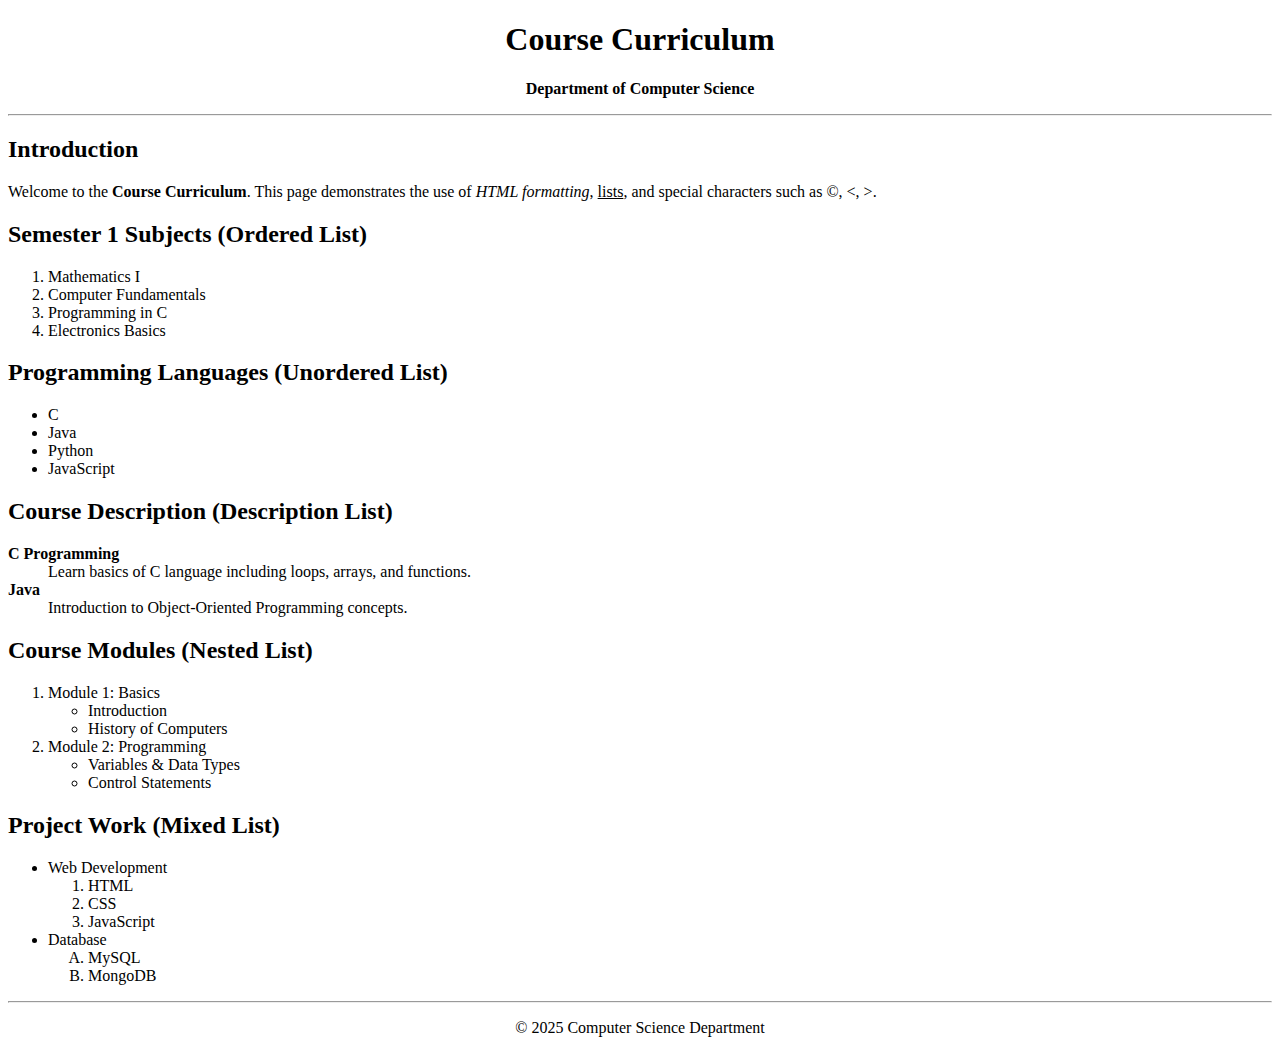
<file: Experiment 01/Experiment 1.html>
<!DOCTYPE html>
<html lang="en">

<head>
  <meta charset="UTF-8" />
  <meta name="viewport" content="width=device-width, initial-scale=1.0" />
  <title>Course Curriculam</title>
</head>

<body>
  <h1 align="center">Course Curriculum</h1>
  <p align="center"><b>Department of Computer Science</b></p>
  <hr />

  <h2>Introduction</h2>
  <p>
    Welcome to the <b>Course Curriculum</b>. This page demonstrates the use of
    <i>HTML formatting</i>, <u>lists</u>, and special characters such as
    &copy;, &lt;, &gt;.
  </p>

  <h2>Semester 1 Subjects (Ordered List)</h2>
  <ol>
    <li>Mathematics I</li>
    <li>Computer Fundamentals</li>
    <li>Programming in C</li>
    <li>Electronics Basics</li>
  </ol>

  <h2>Programming Languages (Unordered List)</h2>
  <ul>
    <li>C</li>
    <li>Java</li>
    <li>Python</li>
    <li>JavaScript</li>
  </ul>

  <h2>Course Description (Description List)</h2>
  <dl>
    <dt><b>C Programming</b></dt>
    <dd>
      Learn basics of C language including loops, arrays, and functions.
    </dd>
    <dt><b>Java</b></dt>
    <dd>Introduction to Object-Oriented Programming concepts.</dd>
  </dl>

  <h2>Course Modules (Nested List)</h2>
  <ol>
    <li>
      Module 1: Basics
      <ul>
        <li>Introduction</li>
        <li>History of Computers</li>
      </ul>
    </li>
    <li>
      Module 2: Programming
      <ul>
        <li>Variables & Data Types</li>
        <li>Control Statements</li>
      </ul>
    </li>
  </ol>

  <h2>Project Work (Mixed List)</h2>
  <ul>
    <li>
      Web Development
      <ol>
        <li>HTML</li>
        <li>CSS</li>
        <li>JavaScript</li>
      </ol>
    </li>
    <li>
      Database
      <ol type="A">
        <li>MySQL</li>
        <li>MongoDB</li>
      </ol>
    </li>
  </ul>

  <hr />
  <p align="center">&copy; 2025 Computer Science Department</p>
</body>

</html>
</file>
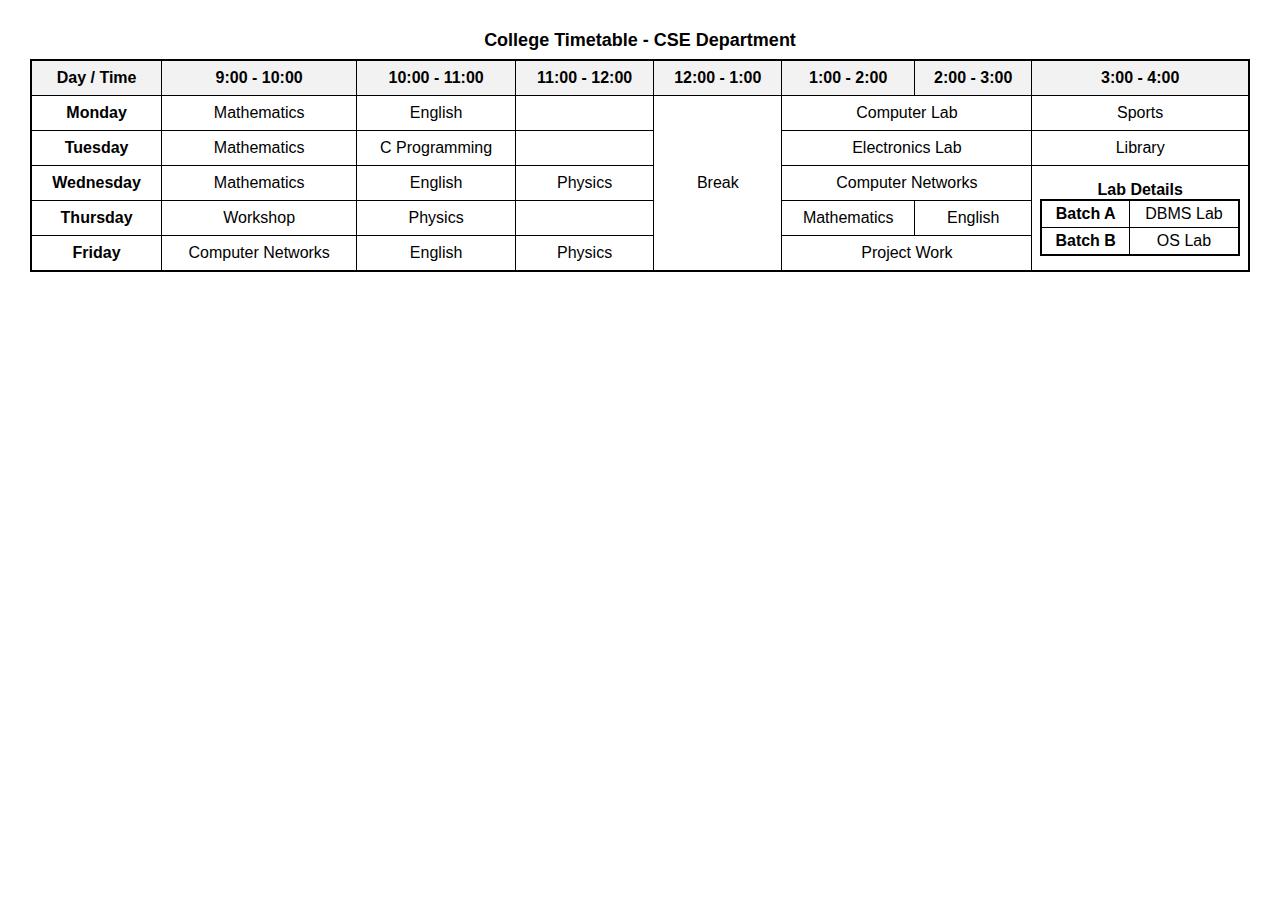
<file: Experiment 03/Experiment 3.html>
<!DOCTYPE html>
<html lang="en">

<head>
  <meta charset="UTF-8" />
  <meta name="viewport" content="width=device-width, initial-scale=1.0" />
  <title>College Timetable - CSE Department</title>
  <style>
    body {
      font-family: Arial, sans-serif;
      margin: 30px;
      background-color: #fff;
    }

    table {
      border-collapse: collapse;
      width: 100%;
      text-align: center;
      border: 2px solid #000;
      /* Outer border */
    }

    th,
    td {
      border: 1px solid #000;
      padding: 8px;
    }

    caption {
      caption-side: top;
      font-weight: bold;
      font-size: 18px;
      margin-bottom: 8px;
    }

    th {
      background-color: #f2f2f2;
    }

    .nested-table {
      border-collapse: collapse;
      width: 100%;
    }

    .nested-table td {
      border: 1px solid #000;
      padding: 4px;
    }
  </style>
</head>

<body>
  <table>
    <caption>
      College Timetable - CSE Department
    </caption>
    <tr>
      <th>Day / Time</th>
      <th>9:00 - 10:00</th>
      <th>10:00 - 11:00</th>
      <th>11:00 - 12:00</th>
      <th>12:00 - 1:00</th>
      <th>1:00 - 2:00</th>
      <th>2:00 - 3:00</th>
      <th>3:00 - 4:00</th>
    </tr>

    <tr>
      <td><b>Monday</b></td>
      <td>Mathematics</td>
      <td>English</td>
      <td></td>
      <td rowspan="5">Break</td>
      <td colspan="2">Computer Lab</td>
      <td>Sports</td>
    </tr>

    <tr>
      <td><b>Tuesday</b></td>
      <td>Mathematics</td>
      <td>C Programming</td>
      <td></td>
      <td colspan="2">Electronics Lab</td>
      <td>Library</td>
    </tr>

    <tr>
      <td><b>Wednesday</b></td>
      <td>Mathematics</td>
      <td>English</td>
      <td>Physics</td>
      <td colspan="2">Computer Networks</td>
      <td rowspan="3">
        <b>Lab Details</b><br />
        <table class="nested-table">
          <tr>
            <td><b>Batch A</b></td>
            <td>DBMS Lab</td>
          </tr>
          <tr>
            <td><b>Batch B</b></td>
            <td>OS Lab</td>
          </tr>
        </table>
      </td>
    </tr>

    <tr>
      <td><b>Thursday</b></td>
      <td>Workshop</td>
      <td>Physics</td>
      <td></td>
      <td>Mathematics</td>
      <td>English</td>
    </tr>

    <tr>
      <td><b>Friday</b></td>
      <td>Computer Networks</td>
      <td>English</td>
      <td>Physics</td>
      <td colspan="2">Project Work</td>
    </tr>
  </table>
</body>

</html>
</file>
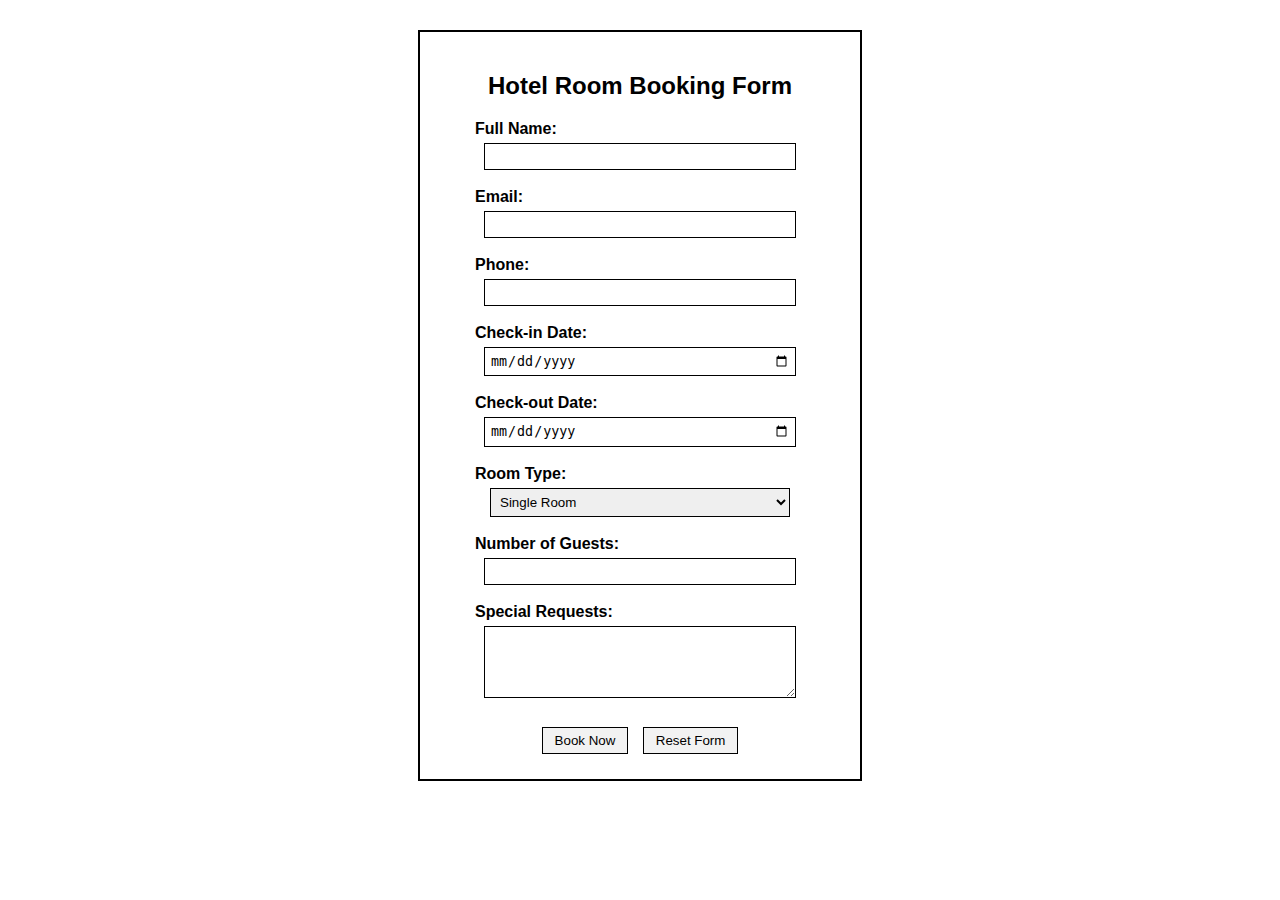
<file: Experiment 04/Experiment 4.html>
<!DOCTYPE html>
<html lang="en">

<head>
  <meta charset="UTF-8" />
  <meta name="viewport" content="width=device-width, initial-scale=1.0" />
  <title>Hotel Room Booking Form</title>
  <style>
    body {
      font-family: Arial, sans-serif;
      background-color: #ffffff;
      margin: 30px;
    }

    .form-container {
      width: 400px;
      margin: 0 auto;
      border: 2px solid #000;
      padding: 20px;
      text-align: center;
    }

    h2 {
      text-align: center;
      text-decoration: none;
      margin-bottom: 20px;
    }

    label {
      display: block;
      text-align: left;
      margin: 8px 0 5px 35px;
      font-weight: bold;
    }

    input,
    select,
    textarea {
      width: 75%;
      padding: 5px;
      margin-bottom: 10px;
      border: 1px solid #000;
    }

    textarea {
      height: 60px;
    }

    .buttons {
      margin-top: 10px;
    }

    button {
      padding: 5px 12px;
      margin: 5px;
      border: 1px solid #000;
      background-color: #f2f2f2;
      cursor: pointer;
    }

    button:hover {
      background-color: #e6e6e6;
    }
  </style>
</head>

<body>
  <div class="form-container">
    <h2>Hotel Room Booking Form</h2>

    <form>
      <label for="name">Full Name:</label>
      <input type="text" id="name" name="name" required />

      <label for="email">Email:</label>
      <input type="email" id="email" name="email" required />

      <label for="phone">Phone:</label>
      <input type="tel" id="phone" name="phone" required />

      <label for="checkin">Check-in Date:</label>
      <input type="date" id="checkin" name="checkin" required />

      <label for="checkout">Check-out Date:</label>
      <input type="date" id="checkout" name="checkout" required />

      <label for="room">Room Type:</label>
      <select id="room" name="room">
        <option>Single Room</option>
        <option>Double Room</option>
        <option>Suite</option>
      </select>

      <label for="guests">Number of Guests:</label>
      <input type="number" id="guests" name="guests" min="1" max="10" />

      <label for="requests">Special Requests:</label>
      <textarea id="requests" name="requests"></textarea>

      <div class="buttons">
        <button type="submit">Book Now</button>
        <button type="reset">Reset Form</button>
      </div>
    </form>
  </div>
</body>

</html>
</file>
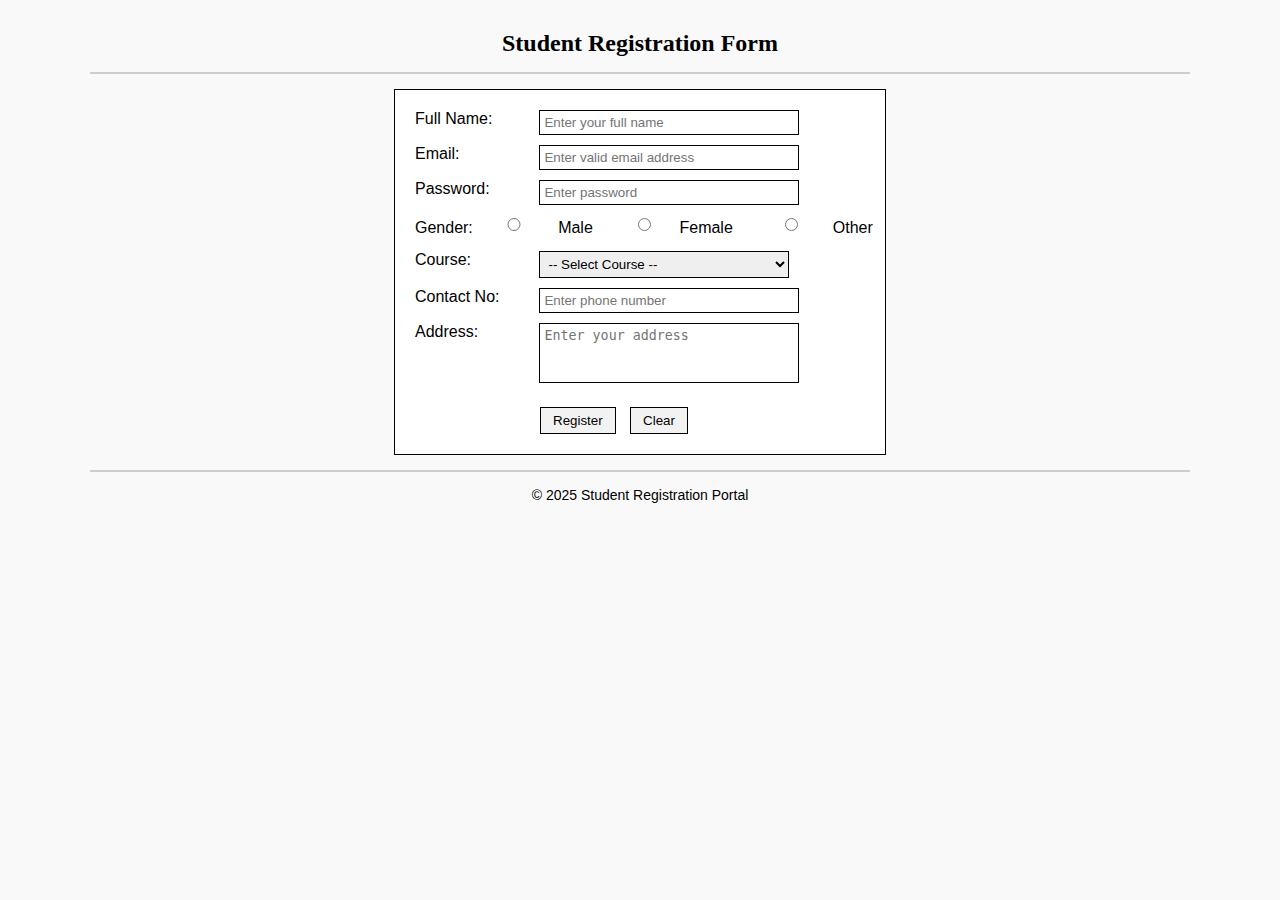
<file: Experiment 05/Experiment 5.html>
<!DOCTYPE html>
<html lang="en">

<head>
  <meta charset="UTF-8" />
  <meta name="viewport" content="width=device-width, initial-scale=1.0" />
  <title>Student Registration Form</title>
  <style>
    body {
      font-family: Arial, sans-serif;
      background-color: #f9f9f9;
      margin: 30px;
    }

    h2 {
      text-align: center;
      font-family: "Times New Roman", serif;
      margin-bottom: 10px;
    }

    form {
      width: 450px;
      margin: 0 auto;
      border: 1px solid #000;
      padding: 20px;
      background-color: #fff;
    }

    label {
      display: inline-block;
      width: 120px;
      margin-bottom: 8px;
      vertical-align: top;
    }

    input,
    select,
    textarea {
      width: 250px;
      padding: 4px;
      margin-bottom: 10px;
      border: 1px solid #000;
    }

    textarea {
      height: 50px;
      resize: none;
    }

    /* Fix gender row alignment */
    .gender-row {
      display: flex;
      align-items: center;
      margin-bottom: 10px;
    }

    .gender-row label {
      width: 120px;
      margin: 0;
    }

    .gender-options {
      display: flex;
      gap: 20px;
      align-items: center;
    }

    .gender-options label {
      font-weight: normal;
      display: flex;
      align-items: center;
      gap: 5px;
      margin: 0;
    }

    .buttons {
      text-align: left;
      margin-left: 125px;
      margin-top: 10px;
    }

    button {
      padding: 5px 12px;
      margin-right: 10px;
      border: 1px solid #000;
      background-color: #f2f2f2;
      cursor: pointer;
    }

    button:hover {
      background-color: #e6e6e6;
    }

    hr {
      margin: 15px auto;
      width: 90%;
      border: 1px solid #ccc;
    }

    footer {
      text-align: center;
      margin-top: 15px;
      font-size: 14px;
    }
  </style>
</head>

<body>
  <h2>Student Registration Form</h2>
  <hr />

  <form method="post" action="submit_form.php">
    <label for="name">Full Name:</label>
    <input type="text" id="name" name="name" placeholder="Enter your full name" required /><br />

    <label for="email">Email:</label>
    <input type="email" id="email" name="email" placeholder="Enter valid email address" required /><br />

    <label for="password">Password:</label>
    <input type="password" id="password" name="password" placeholder="Enter password" required /><br />

    <!-- Fixed Gender Row -->
    <div class="gender-row">
      <label>Gender:</label>
      <div class="gender-options">
        <label><input type="radio" name="gender" value="Male" required />
          Male</label>
        <label><input type="radio" name="gender" value="Female" /> Female</label>
        <label><input type="radio" name="gender" value="Other" /> Other</label>
      </div>
    </div>

    <label for="course">Course:</label>
    <select id="course" name="course" required>
      <option value="">-- Select Course --</option>
      <option value="B.Tech">B.Tech</option>
      <option value="BCA">BCA</option>
      <option value="MCA">MCA</option>
      <option value="MBA">MBA</option>
    </select><br />

    <label for="contact">Contact No:</label>
    <input type="tel" id="contact" name="contact" placeholder="Enter phone number" required /><br />

    <label for="address">Address:</label>
    <textarea id="address" name="address" placeholder="Enter your address" required></textarea><br />

    <div class="buttons">
      <button type="submit">Register</button>
      <button type="reset">Clear</button>
    </div>
  </form>

  <hr />
  <footer>© 2025 Student Registration Portal</footer>
</body>

</html>
</file>
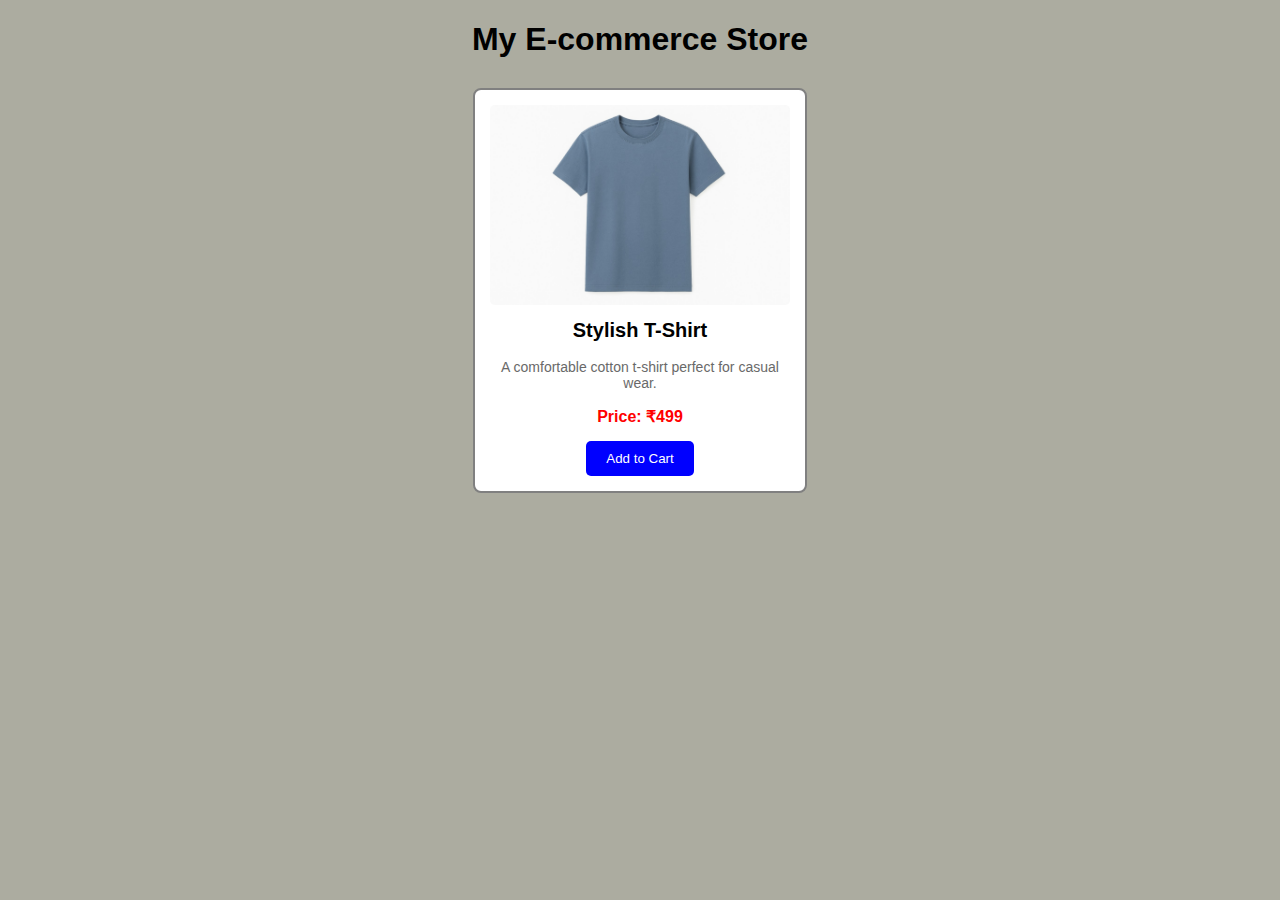
<file: Experiment 06/Experiment 6.html>
<!DOCTYPE html>
<html lang="en">

<head>
    <meta charset="UTF-8">
    <meta name="viewport" content="width=device-width, initial-scale=1.0">
    <title>Simple Product Page</title>
    <!-- Linking CSS file -->
    <link rel="stylesheet" href="Experiment 6 Style.css">
</head>

<body>
    <h1>My E-commerce Store</h1>
    <!-- Product Section -->
    <div class="product-box">
        <!-- Product Image -->
        <img src="T-shirt Image.jpg" alt="Product Image">
        <!-- Product Details -->
        <h2>Stylish T-Shirt</h2>
        <p class="description">A comfortable cotton t-shirt perfect for casual wear.</p>
        <p class="price">Price: ₹499</p>
        <button>Add to Cart</button>
    </div>
</body>

</html>
</file>
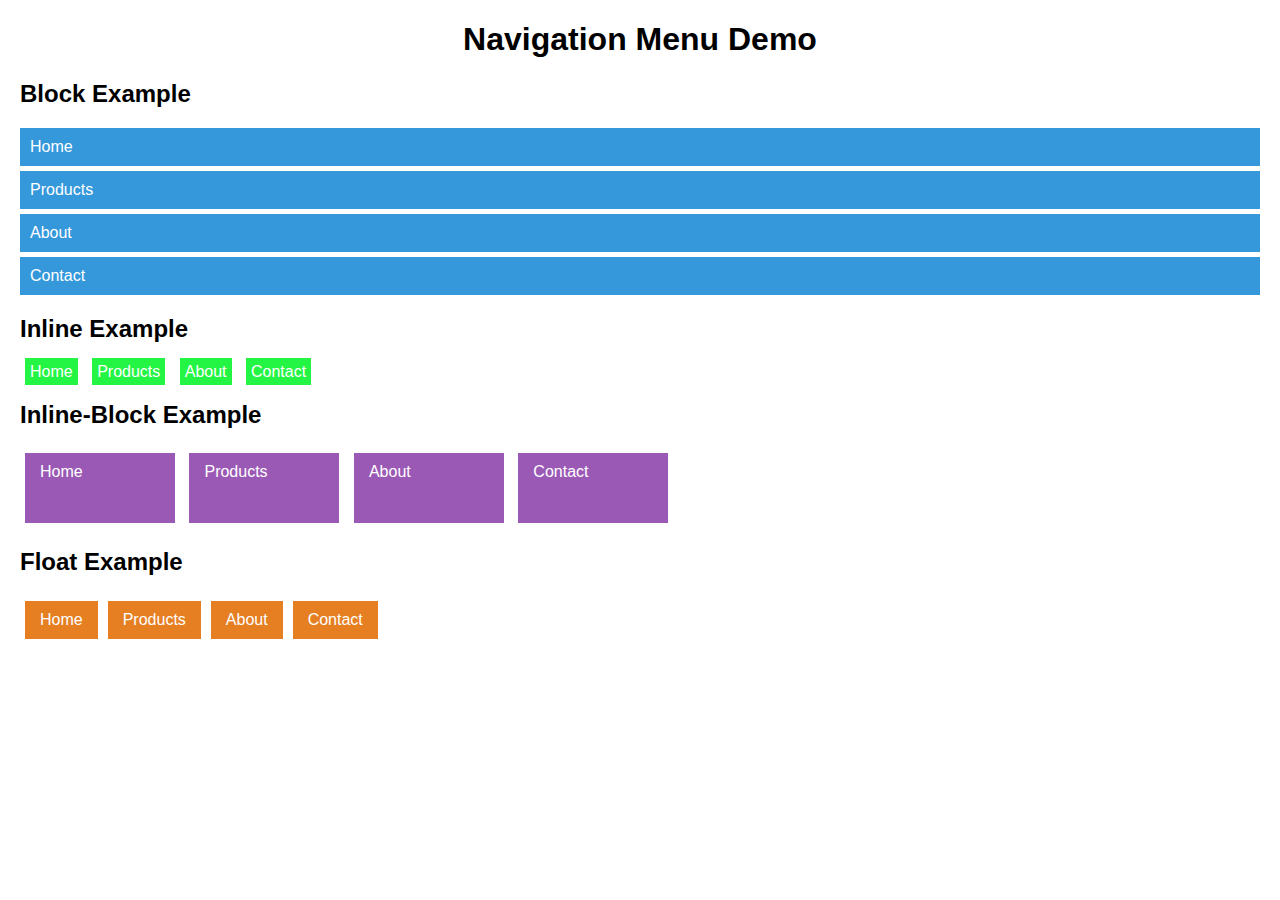
<file: Experiment 07/Experiment 7.html>
<!DOCTYPE html>
<html lang="en">

<head>
  <meta charset="UTF-8">
  <title>Navigation Menu Example</title>
  <link rel="stylesheet" href="Experiment 7 Style.css">
</head>

<body>
  <h1 align="center">Navigation Menu Demo</h1>
  <!-- Block Example -->
  <h2>Block Example</h2>
  <div class="block-menu">
    <a href="#">Home</a>
    <a href="#">Products</a>
    <a href="#">About</a>
    <a href="#">Contact</a>
  </div>
  <!-- Inline Example -->
  <h2>Inline Example</h2>
  <div class="inline-menu">
    <a href="#">Home</a>
    <a href="#">Products</a>
    <a href="#">About</a>
    <a href="#">Contact</a>
  </div>
  <!-- Inline-Block Example -->
  <h2>Inline-Block Example</h2>
  <div class="inline-block-menu">
    <a href="#">Home</a>
    <a href="#">Products</a>
    <a href="#">About</a>
    <a href="#">Contact</a>
  </div>
  <!-- Float Example -->
  <h2>Float Example</h2>
  <div class="float-menu">
    <a href="#">Home</a>
    <a href="#">Products</a>
    <a href="#">About</a>
    <a href="#">Contact</a>
  </div>
</body>

</html>
</file>
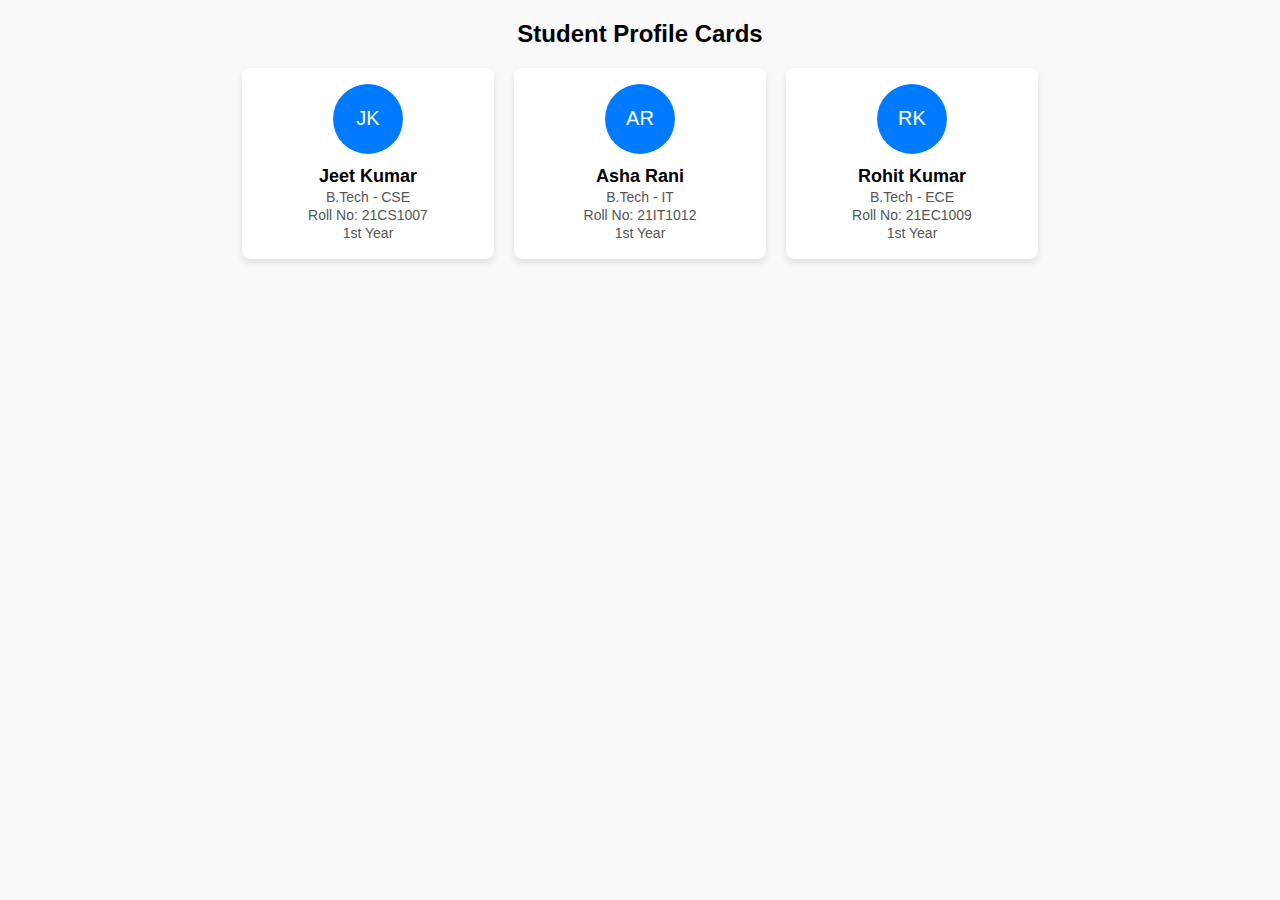
<file: Experiment 08/Experiment 8.html>
<html>

<head>
    <title>Experiment - Flexbox Student Profile Card</title>
    <link rel="stylesheet" href="Experiment 8 Style.css">
</head>

<body>
    <h2>Student Profile Cards</h2>
    <div class="container">
        <div class="card">
            <div class="avatar">JK</div>
            <div class="name">Jeet Kumar</div>
            <div class="detail">B.Tech - CSE</div>
            <div class="detail">Roll No: 21CS1007</div>
            <div class="detail">1st Year</div>
        </div>
        <div class="card">
            <div class="avatar">AR</div>
            <div class="name">Asha Rani</div>
            <div class="detail">B.Tech - IT</div>
            <div class="detail">Roll No: 21IT1012</div>
            <div class="detail">1st Year</div>
        </div>
        <div class="card">
            <div class="avatar">RK</div>
            <div class="name">Rohit Kumar</div>
            <div class="detail">B.Tech - ECE</div>
            <div class="detail">Roll No: 21EC1009</div>
            <div class="detail">1st Year</div>
        </div>
    </div>
</body>

</html>
</file>
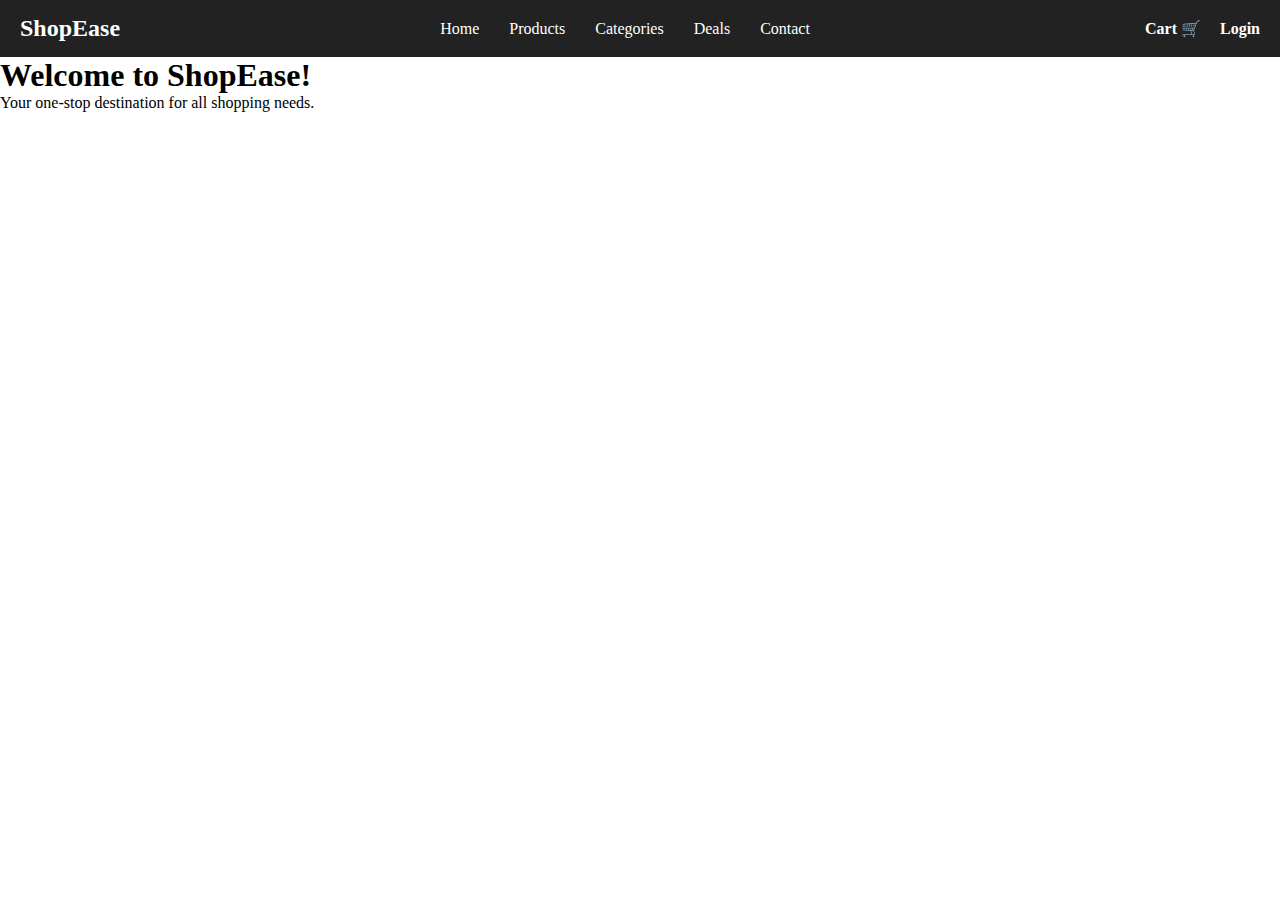
<file: Experiment 10/Experiment 10.html>
<!DOCTYPE html>
<html lang="en">

<head>
    <meta charset="UTF-8">
    <meta name="viewport" content="width=device-width, initial-scale=1.0">
    <title>E-commerce Navbar</title>
    <link rel="stylesheet" href="Experiment 10 Style.css">
</head>

<body>
    <nav class="navbar">
        <div class="logo">ShopEase</div>
        <ul class="nav-links">
            <li><a href="#">Home</a></li>
            <li><a href="#">Products</a></li>
            <li><a href="#">Categories</a></li>
            <li><a href="#">Deals</a></li>
            <li><a href="#">Contact</a></li>
        </ul>
        <div class="actions">
            <a href="#">Cart 🛒</a>
            <a href="#">Login</a>
        </div>
    </nav>
    <section>
        <h1>Welcome to ShopEase!</h1>
        <p>Your one-stop destination for all shopping needs.</p>
    </section>
</body>

</html>
</file>
<file: Experiment 06/Experiment 6 Style.css>
body {
    font-family: Arial, sans-serif;
    background-color: #acaca0;
    text-align: center;
    margin: 20px;
}

/* Heading styling */
h1 {
    color: black;
    margin-bottom: 30px;
}

/* Product Box styling */
.product-box {
    background-color: white;
    width: 300px;
    margin: 0 auto;
    padding: 15px;
    border: 2px solid gray;
    border-radius: 8px;
}

/* Product Image styling */
.product-box img {
    width: 100%;
    height: auto;
    border-radius: 5px;
}

/* Product Title */
.product-box h2 {
    color: black;
    font-size: 20px;
    margin-top: 10px;
}

/* Product Description */
.description {
    color: dimgray;
    font-size: 14px;
    margin: 10px 0;
}

/* Product Price */
.price {
    color: red;
    font-weight: bold;
    margin-bottom: 15px;
}

/* Button Styling */
button {
    background-color: blue;
    color: white;
    padding: 10px 20px;
    border: none;
    border-radius: 5px;
}

/* Button hover effect */
button:hover {
    background-color: darkblue;
}
</file>
<file: Experiment 07/Experiment 7 Style.css>
body {
  font-family: Arial, sans-serif;
  margin: 20px;
}

/* Block Example */
.block-menu a {
  display: block;
  background-color: #3498db;
  color: white;
  padding: 10px;
  margin: 5px 0;
  text-decoration: none;
}

/* Inline Example */
.inline-menu a {
  display: inline;
  background-color: #24f544;
  color: white;
  padding: 5px;
  margin: 5px;
  text-decoration: none;
}

/* Inline-Block Example */
.inline-block-menu a {
  display: inline-block;
  background-color: #9b59b6;
  color: white;
  height: 50px;
  width: 120px;
  padding: 10px 15px;
  margin: 5px;
  text-decoration: none;
}

/* Float Example */
.float-menu a {
  float: left;
  background-color: #e67e22;
  color: white;
  padding: 10px 15px;
  margin: 5px;
  text-decoration: none;
}

/* Clear Example */
.clear-example {
  clear: both;
  background-color: #f4f4f4;
  padding: 10px;
  margin-top: 20px;
  border: 1px solid #ccc;
}
</file>
<file: Experiment 08/Experiment 8 Style.css>
body {
    font-family: Arial, sans-serif;
    margin: 20px;
    background: #f9f9f9;
}

h2 {
    text-align: center;
}

.container {
    display: flex;
    flex-direction: row;
    justify-content: center;
    align-items: center;
    gap: 20px;
    flex-wrap: wrap;
}

.card {
    background: #fff;
    border-radius: 8px;
    box-shadow: 0 4px 6px rgba(0, 0, 0, 0.1);
    width: 220px;
    text-align: center;
    padding: 16px;
}

.avatar {
    width: 70px;
    height: 70px;
    background: #007bff;
    color: #fff;
    border-radius: 50%;
    display: flex;
    justify-content: center;
    align-items: center;
    font-size: 20px;
    margin: 0 auto 12px;
}

.name {
    font-weight: bold;
    font-size: 18px;
}

.detail {
    font-size: 14px;
    color: #555;
    margin: 2px 0;
}
</file>
<file: Experiment 10/Experiment 10 Style.css>
* {
    margin: 0;
    padding: 0;
    box-sizing: border-box;
}

.navbar {
    display: flex;
    justify-content: space-between;
    align-items: center;
    background-color: #222;
    color: white;
    padding: 15px 20px;
}

.logo {
    font-size: 1.5rem;
    font-weight: bold;
}

.nav-links {
    display: flex;
    list-style: none;
}

.nav-links li {
    margin: 0 15px;
}

.nav-links a {
    text-decoration: none;
    color: white;
    font-size: 1rem;
}

.actions a {
    margin-left: 15px;
    color: white;
    text-decoration: none;
    font-weight: bold;
}

@media (max-width: 768px) {
    .nav-links {
        display: none;
    }

    .actions {
        font-size: 0.9rem;
    }
}

@media (min-width: 769px) and (max-width: 1024px) {
    .nav-links a {
        font-size: 0.9rem;
    }
}

@media (min-width: 1025px) {
    .nav-links a {
        font-size: 1rem;
    }
}
</file>
